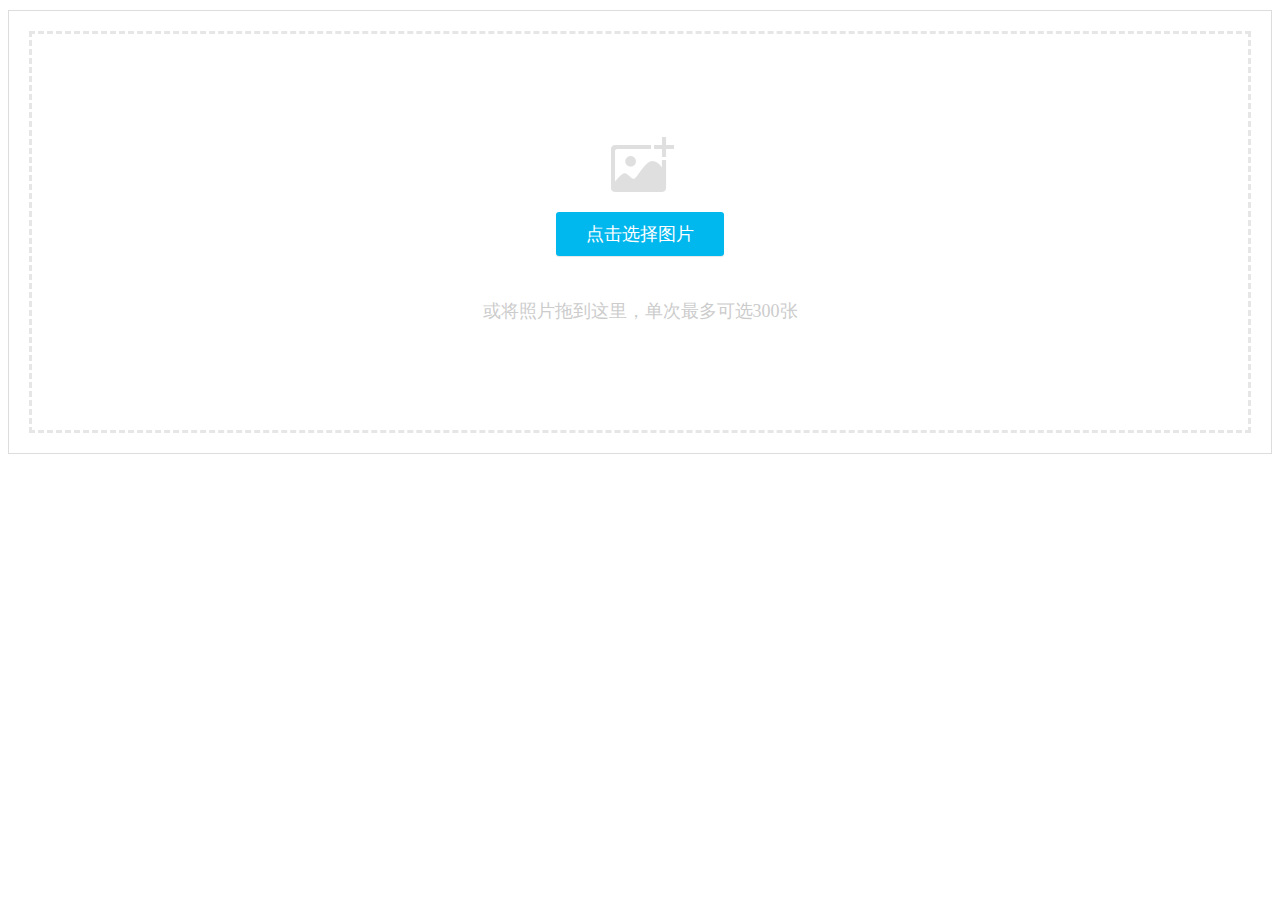
<file: src/main/webapp/static/plugins/H-ui.admin/lib/webuploader/0.1.5/image-upload/index.html>
<!DOCTYPE HTML>
<html>
<head>
<meta charset="utf-8">
<title>WebUploader演示</title>
<link rel="stylesheet" type="text/css" href="../webuploader.css" />
</head>
<body>
<div class="uploader-list-container">
	<div class="queueList">
		<div id="dndArea" class="placeholder">
			<div id="filePicker-2"></div>
			<p>或将照片拖到这里，单次最多可选300张</p>
		</div>
	</div>
	<div class="statusBar" style="display:none;">
		<div class="progress"> <span class="text">0%</span> <span class="percentage"></span> </div>
		<div class="info"></div>
		<div class="btns">
			<div id="filePicker2"></div>
			<div class="uploadBtn">开始上传</div>
		</div>
	</div>
</div>
<script type="text/javascript" src="../../../jquery/1.9.1/jquery.min.js"></script> 
<script type="text/javascript" src="../webuploader.min.js"></script> 
<script type="text/javascript" src="upload.js"></script>
</body>
</html>
</file>
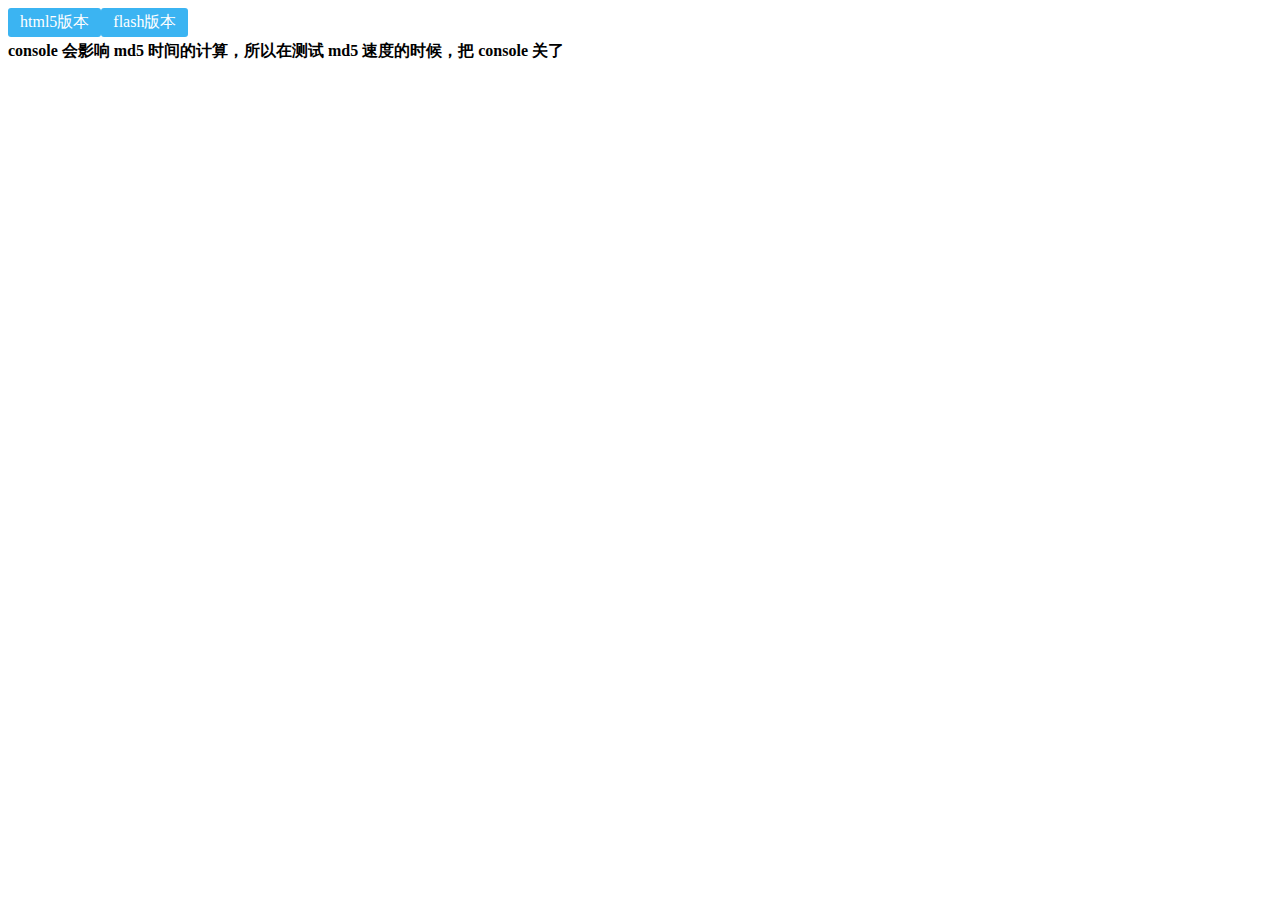
<file: src/main/webapp/static/plugins/H-ui.admin/lib/webuploader/0.1.5/md5-demo/index.html>
<!DOCTYPE HTML>
<html>
<head>
<meta charset="utf-8">
<title>WebUploader演示 - 带裁剪功能</title>
<link rel="stylesheet" type="text/css" href="../webuploader.css" />
</head>
<body>
<div id="wrapper">
	<div class="uploader-container">
		<div id="filePicker">html5版本</div>
		<div id="filePicker2">flash版本</div>
	</div>
	<div id="log"> <strong>console 会影响 md5 时间的计算，所以在测试 md5 速度的时候，把 console 关了</strong> </div>
</div>
<script type="text/javascript" src="../../../jquery/1.9.1/jquery.min.js"></script> 
<script type="text/javascript" src="../webuploader.min.js"></script> 
<script type="text/javascript" src="script.js"></script>
</body>
</html>
</file>
<file: src/main/webapp/static/plugins/H-ui.admin/lib/webuploader/0.1.5/webuploader.css>
.webuploader-container{position: relative; display:inline-block; vertical-align:top}
.webuploader-element-invisible{position: absolute !important;clip: rect(1px 1px 1px 1px);/* IE6, IE7*/clip: rect(1px,1px,1px,1px)}
.webuploader-pick{position: relative;display: inline-block;cursor: pointer;background:#3bb4f2;padding:4px 12px;color: #fff;text-align: center;border-radius: 3px;overflow: hidden}
.webuploader-pick-hover{background: #00a2d4}
.webuploader-pick-disable{opacity: 0.6;pointer-events:none}
.uploader-list{width: 100%;overflow: hidden}
.btn-uploadstar{vertical-align:top}
.file-item{float: left;position: relative;margin: 0 20px 20px 0;padding: 4px}
.file-item .error{position: absolute;top: 4px;left: 4px;right: 4px;background: red;color: white;text-align: center;height: 20px;font-size: 14px;line-height: 23px}
.file-item .info{position: absolute;left: 4px;bottom: 4px;right: 4px;height: 20px;line-height: 20px;text-indent: 5px;background: rgba(0, 0, 0, 0.6);color: white;overflow: hidden;white-space: nowrap;text-overflow : ellipsis;font-size: 12px;z-index: 10}
.upload-state-done:after{content:"\f00c";font-family: FontAwesome;font-style: normal;font-weight: normal;line-height: 1;-webkit-font-smoothing: antialiased;-moz-osx-font-smoothing: grayscale;font-size: 32px;position: absolute;bottom: 0;right: 4px;color: #4cae4c;z-index: 99}
.cropper-container{position: relative; overflow: hidden; -webkit-user-select: none; -moz-user-select: none; -ms-user-select: none; user-select: none; background-color: #fff; -webkit-tap-highlight-color: transparent; -webkit-touch-callout: none;}
.cropper-container .cropper-modal{position: absolute; top: 0; right: 0; bottom: 0; left: 0; background: #000; filter: alpha(opacity=50); opacity: .5;}
.cropper-container .cropper-dragger{position: absolute; top: 10%; left: 10%; width: 80%; height: 80%;}
.cropper-container .cropper-preview{display: block; width: 100%; height: 100%; -webkit-box-sizing: border-box; -moz-box-sizing: border-box; box-sizing: border-box; overflow: hidden; border-color: #69f; border-color: rgba(51, 102, 255, .75); border-style: solid; border-width: 1px;}
.cropper-container .cropper-dashed{position: absolute; display: block; filter: alpha(opacity=50); border: 0 dashed #fff; opacity: .5;}
.cropper-container .dashed-h{top: 33.3%; left: 0; width: 100%; height: 33.3%; border-top-width: 1px; border-bottom-width: 1px;}
.cropper-container .dashed-v{top: 0; left: 33.3%; width: 33.3%; height: 100%; border-right-width: 1px; border-left-width: 1px;}
.cropper-container .cropper-face,
.cropper-container .cropper-line,
.cropper-container .cropper-point{position: absolute; display: block; width: 100%; height: 100%; filter: alpha(opacity=10); opacity: .1;}
.cropper-container .cropper-face{top: 0; left: 0; cursor: move; background-color: #fff;}
.cropper-container .cropper-line{background-color: #69f;}
.cropper-container .line-e{top: 0; right: -2px; width: 5px; cursor: e-resize;}
.cropper-container .line-n{top: -2px; left: 0; height: 5px; cursor: n-resize;}
.cropper-container .line-w{top: 0; left: -2px; width: 5px; cursor: w-resize;}
.cropper-container .line-s{bottom: -2px; left: 0; height: 5px; cursor: s-resize;}
.cropper-container .cropper-point{width: 5px; height: 5px; background-color: #69f; filter: alpha(opacity=75); opacity: .75;}
.cropper-container .point-e{top: 49%; right: -2px; cursor: e-resize;}
.cropper-container .point-n{top: -2px; left: 49%; cursor: n-resize;}
.cropper-container .point-w{top: 49%; left: -2px; cursor: w-resize;}
.cropper-container .point-s{bottom: -2px; left: 49%; cursor: s-resize;}
.cropper-container .point-ne{top: -2px; right: -2px; cursor: ne-resize;}
.cropper-container .point-nw{top: -2px; left: -2px; cursor: nw-resize;}
.cropper-container .point-sw{bottom: -2px; left: -2px; cursor: sw-resize;}
.cropper-container .point-se{right: -2px; bottom: -2px; width: 20px; height: 20px; cursor: se-resize; filter: alpha(opacity=100); opacity: 1;}
.cropper-container .point-se:before{position: absolute; right: -50%; bottom: -50%; display: block; width: 200%; height: 200%; content: " "; background-color: #69f; filter: alpha(opacity=0); opacity: 0;}
@media (min-width: 768px){.cropper-container .point-se{width: 15px; height: 15px;}}
@media (min-width: 992px){.cropper-container .point-se{width: 10px; height: 10px;}}
@media (min-width: 1200px){.cropper-container .point-se{width: 5px; height: 5px; filter: alpha(opacity=75); opacity: .75;}}
.cropper-hidden{display: none !important;}
.img-preview{width: 160px; height: 90px; margin-top: 1em; border: 1px solid #ccc;}


.uploader-list-container{color: #838383; font-size: 12px; margin-top: 10px; background-color: #FFF; border:solid 1px #ddd}
.uploader-list-container .queueList{margin: 20px;}
.element-invisible{position: absolute !important; clip: rect(1px 1px 1px 1px); /* IE6, IE7 */ clip: rect(1px,1px,1px,1px);}
.uploader-list-container .placeholder{border: 3px dashed #e6e6e6; min-height: 238px; padding-top: 158px; text-align: center; background: url(images/image.png) center 93px no-repeat; color: #cccccc; font-size: 18px; position: relative;}
.uploader-list-container .placeholder .webuploader-pick{font-size: 18px; background: #00b7ee; border-radius: 3px; line-height: 44px; padding: 0 30px; color: #fff; display: inline-block; margin: 20px auto; cursor: pointer; box-shadow: 0 1px 1px rgba(0, 0, 0, 0.1);}
.uploader-list-container .placeholder .webuploader-pick-hover{background: #00a2d4;}
.uploader-list-container .placeholder .flashTip{color: #666666; font-size: 12px; position: absolute; width: 100%; text-align: center; bottom: 20px;}
.uploader-list-container .placeholder .flashTip a{color: #0785d1; text-decoration: none;}
.uploader-list-container .placeholder .flashTip a:hover{text-decoration: underline;}
.uploader-list-container .placeholder.webuploader-dnd-over{border-color: #999999;}
.uploader-list-container .placeholder.webuploader-dnd-over.webuploader-dnd-denied{border-color: red;}
.uploader-list-container .filelist{list-style: none; margin: 0; padding: 0;}
.uploader-list-container .filelist:after{content: ''; display: block; width: 0; height: 0; overflow: hidden; clear: both;}
.uploader-list-container .filelist li{width: 110px; height: 110px; background: url(images/bg.png) no-repeat; text-align: center; margin: 0 8px 20px 0; position: relative; display: inline; float: left; overflow: hidden; font-size: 12px;}
.uploader-list-container .filelist li p.log{position: relative; top: -45px;}
.uploader-list-container .filelist li p.title{position: absolute; top: 0; left: 0; width: 100%; overflow: hidden; white-space: nowrap; text-overflow : ellipsis; top: 5px; text-indent: 5px; text-align: left;}
.uploader-list-container .filelist li p.progress{position: absolute; width: 100%; bottom: 0; left: 0; height: 8px; overflow: hidden; z-index: 50;}
.uploader-list-container .filelist li p.progress span{display: none; overflow: hidden; width: 0; height: 100%; background: #1483d8 url(images/progress.png) repeat-x; -webit-transition: width 200ms linear; -moz-transition: width 200ms linear; -o-transition: width 200ms linear; -ms-transition: width 200ms linear; transition: width 200ms linear; -webkit-animation: progressmove 2s linear infinite; -moz-animation: progressmove 2s linear infinite; -o-animation: progressmove 2s linear infinite; -ms-animation: progressmove 2s linear infinite; animation: progressmove 2s linear infinite; -webkit-transform: translateZ(0);}
@-webkit-keyframes progressmove{0%{background-position: 0 0;} 100%{background-position: 17px 0;}}
@-moz-keyframes progressmove{0%{background-position: 0 0;} 100%{background-position: 17px 0;}}
@keyframes progressmove{0%{background-position: 0 0;} 100%{background-position: 17px 0;}}
.uploader-list-container .filelist li p.imgWrap{position: relative; z-index: 2; line-height: 110px; vertical-align: middle; overflow: hidden; width: 110px; height: 110px; -webkit-transform-origin: 50% 50%; -moz-transform-origin: 50% 50%; -o-transform-origin: 50% 50%; -ms-transform-origin: 50% 50%; transform-origin: 50% 50%; -webit-transition: 200ms ease-out; -moz-transition: 200ms ease-out; -o-transition: 200ms ease-out; -ms-transition: 200ms ease-out; transition: 200ms ease-out;}
.uploader-list-container .filelist li img{width: 100%;}
.uploader-list-container .filelist li p.error{background: #f43838; color: #fff; position: absolute; bottom: 0; left: 0; height: 28px; line-height: 28px; width: 100%; z-index: 100;}
.uploader-list-container .filelist li .success{display: block; position: absolute; left: 0; bottom: 0; height: 40px; width: 100%; z-index: 200; background: url(images/success.png) no-repeat right bottom;}
.uploader-list-container .filelist div.file-panel{position: absolute; height: 0; filter: progid:DXImageTransform.Microsoft.gradient(GradientType=0,startColorstr='#80000000', endColorstr='#80000000')\0; background: rgba( 0, 0, 0, 0.5 ); width: 100%; top: 0; left: 0; overflow: hidden; z-index: 300;}
.uploader-list-container .filelist div.file-panel span{width: 24px; height: 24px; display: inline; float: right; text-indent: -9999px; overflow: hidden; background: url(images/icons.png) no-repeat; margin: 5px 1px 1px; cursor: pointer;}
.uploader-list-container .filelist div.file-panel span.rotateLeft{background-position: 0 -24px;}
.uploader-list-container .filelist div.file-panel span.rotateLeft:hover{background-position: 0 0;}
.uploader-list-container .filelist div.file-panel span.rotateRight{background-position: -24px -24px;}
.uploader-list-container .filelist div.file-panel span.rotateRight:hover{background-position: -24px 0;}
.uploader-list-container .filelist div.file-panel span.cancel{background-position: -48px -24px;}
.uploader-list-container .filelist div.file-panel span.cancel:hover{background-position: -48px 0;}
.uploader-list-container .statusBar{height: 63px; border-top: 1px solid #dadada; padding: 0 20px; line-height: 63px; vertical-align: middle; position: relative;}
.uploader-list-container .statusBar .progress{border: 1px solid #1483d8; width: 198px; background: #fff; height: 18px; position: relative; display: inline-block; text-align: center; line-height: 20px; color: #6dbfff; position: relative; margin-right: 10px;}
.uploader-list-container .statusBar .progress span.percentage{width: 0; height: 100%; left: 0; top: 0; background: #1483d8; position: absolute;}
.uploader-list-container .statusBar .progress span.text{position: relative; z-index: 10;}
.uploader-list-container .statusBar .info{display: inline-block; font-size: 14px; color: #666666;}
.uploader-list-container .statusBar .btns{position: absolute; top: 10px; right: 20px; line-height: 40px;}
#filePicker{display: inline-block; float: left;}
.uploader-list-container .statusBar .btns .webuploader-pick,
.uploader-list-container .statusBar .btns .uploadBtn,
.uploader-list-container .statusBar .btns .uploadBtn.state-uploading,
.uploader-list-container .statusBar .btns .uploadBtn.state-paused{background: #ffffff; border: 1px solid #cfcfcf; color: #565656; padding: 0 18px; display: inline-block; border-radius: 3px; margin-left: 10px; cursor: pointer; font-size: 14px; float: left;}
.uploader-list-container .statusBar .btns .webuploader-pick-hover,
.uploader-list-container .statusBar .btns .uploadBtn:hover,
.uploader-list-container .statusBar .btns .uploadBtn.state-uploading:hover,
.uploader-list-container .statusBar .btns .uploadBtn.state-paused:hover{background: #f0f0f0;}
.uploader-list-container .statusBar .btns .uploadBtn{background: #00b7ee; color: #fff; border-color: transparent;}
.uploader-list-container .statusBar .btns .uploadBtn:hover{background: #00a2d4;}
.uploader-list-container .statusBar .btns .uploadBtn.disabled{pointer-events: none; opacity: 0.6;}
</file>
